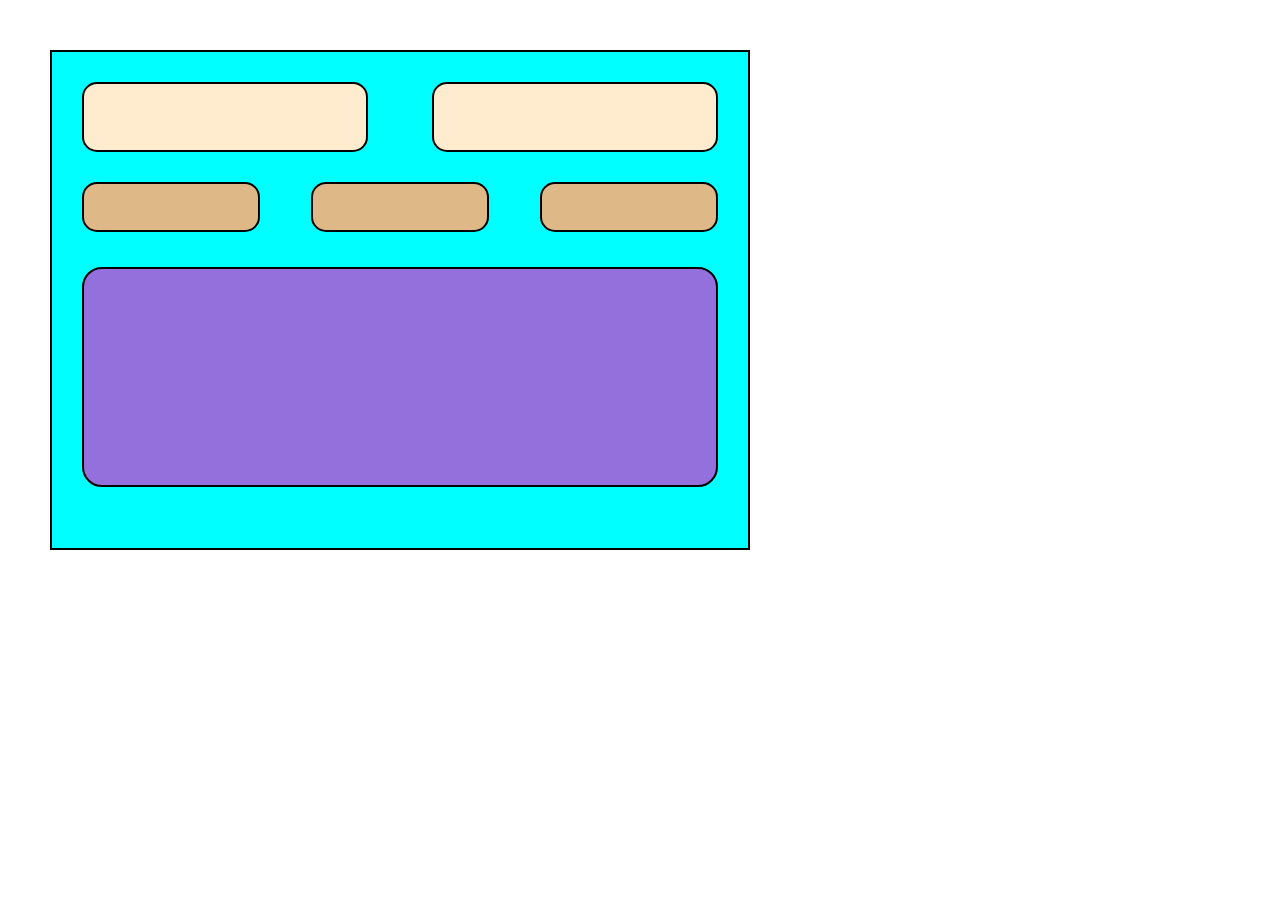
<file: hw.html>
<!DOCTYPE html>
<html>
<head>
    <title>Homework</title>
    <link rel="stylesheet" href="CSS/style.css">
</head>
<body>
<div class="container">

    <div class="top">
        <div class="top-box"></div>
        <div class="top-box"></div>
    </div>
    <div class="middle">
        <div class="small-box"></div>
        <div class="small-box"></div>
        <div class="small-box"></div>
    </div>
    <div class="content"></div>

</div>
</body>
</html>
</file>
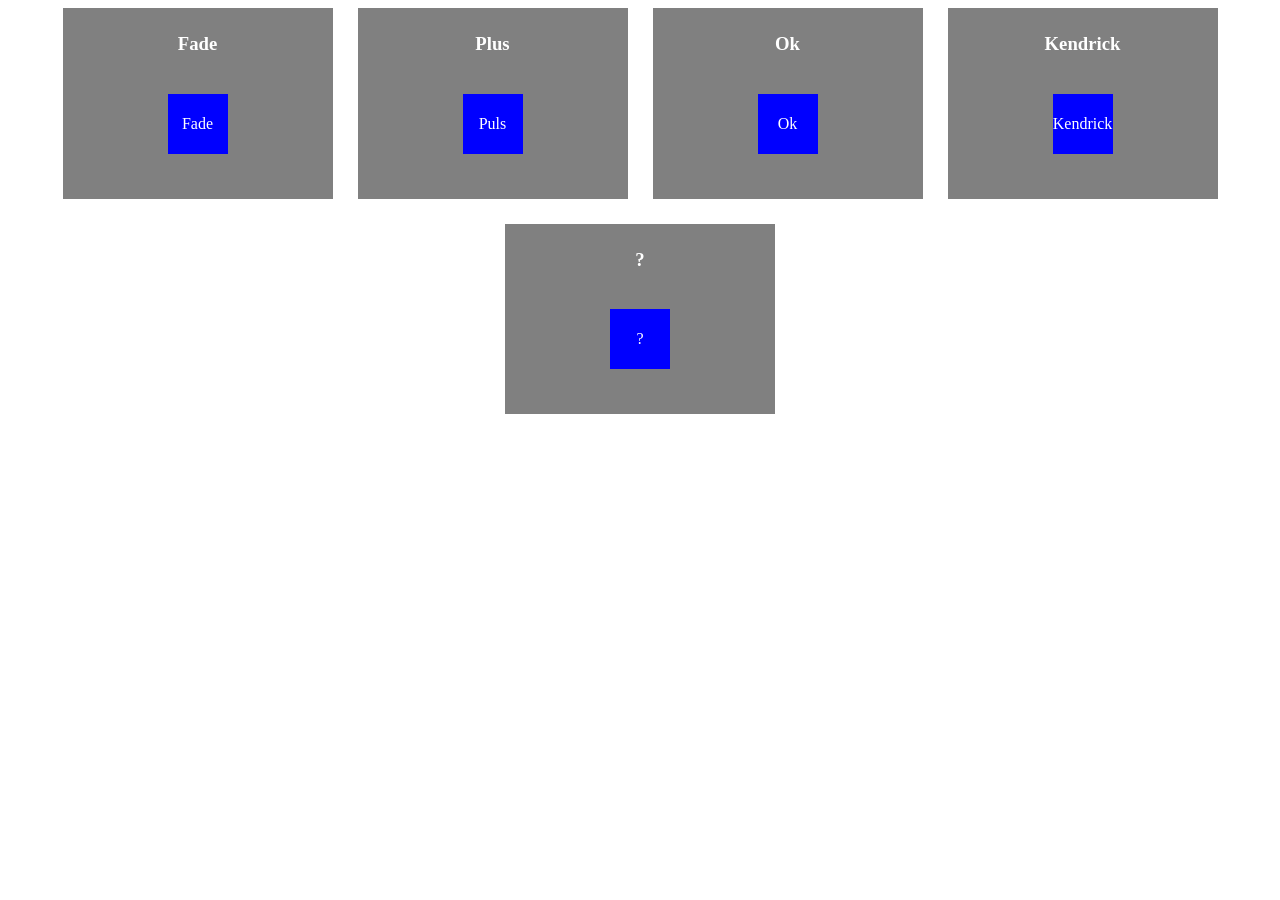
<file: lesson4.html>
<!DOCTYPE html>
<html lang="en">
<head>
    <meta charset="UTF-8">
    <meta name="viewport" content="width=device-width, initial-scale=1.0">
    <title>Document</title>
    <style>
        .container{
            display: flex;
            flex-wrap: wrap;
            gap: 25px;
            justify-content:center;
        }

        .card-box{
            background: gray;
            padding: 25px;
            width: 220px;
            text-align: center;
            display: flex;
            flex-direction: column;
            align-items: center;
            justify-content:space-between;
        }
        .card-box h3{
            color:white;
            margin-top:0;
        }

        .icon-box{
            width:60px;
            height:60px;
            background-color:blue;
            color:white;
            display: flex;
            align-items:center;
            justify-content:center;
            margin:20px 0;
        }

        @keyframes Kendrick{
            from{
                opacity: 0;
                transform: translateY(20px);
            }
            to{
                opacity: 1;
                transform: translateY(0);
            }
        }
        .anim-fade-in{
            animation: Kendrick 1.5s infinite;
        }
        @keyframes pulse{
            0%{
                transform: scale(1);
            }
            50%{
                transform: scale(1.5);
            }
            100%{
                transform: scale(1);
            }
        }
        .heart{
            animation: pulse 1.5s infinite;
        }
    </style>
</head>
<body>
    <div class = "container">
        <div class="card-box">
            <h3>Fade</h3>
            <div class="icon-box anim-fade-in">Fade</div>
        </div>
        <div class="card-box">
            <h3>Plus</h3>
            <div class="icon-box heart">Puls</div>
        </div>
        <div class="card-box">
            <h3>Ok</h3>
            <div class="icon-box">Ok</div>
        </div>
        <div class="card-box">
            <h3>Kendrick</h3>
            <div class="icon-box">Kendrick</div>
        </div>
        <div class="card-box">
            <h3>?</h3>
            <div class="icon-box">?</div>
        </div>
    </div>
</body>
</html>
</file>
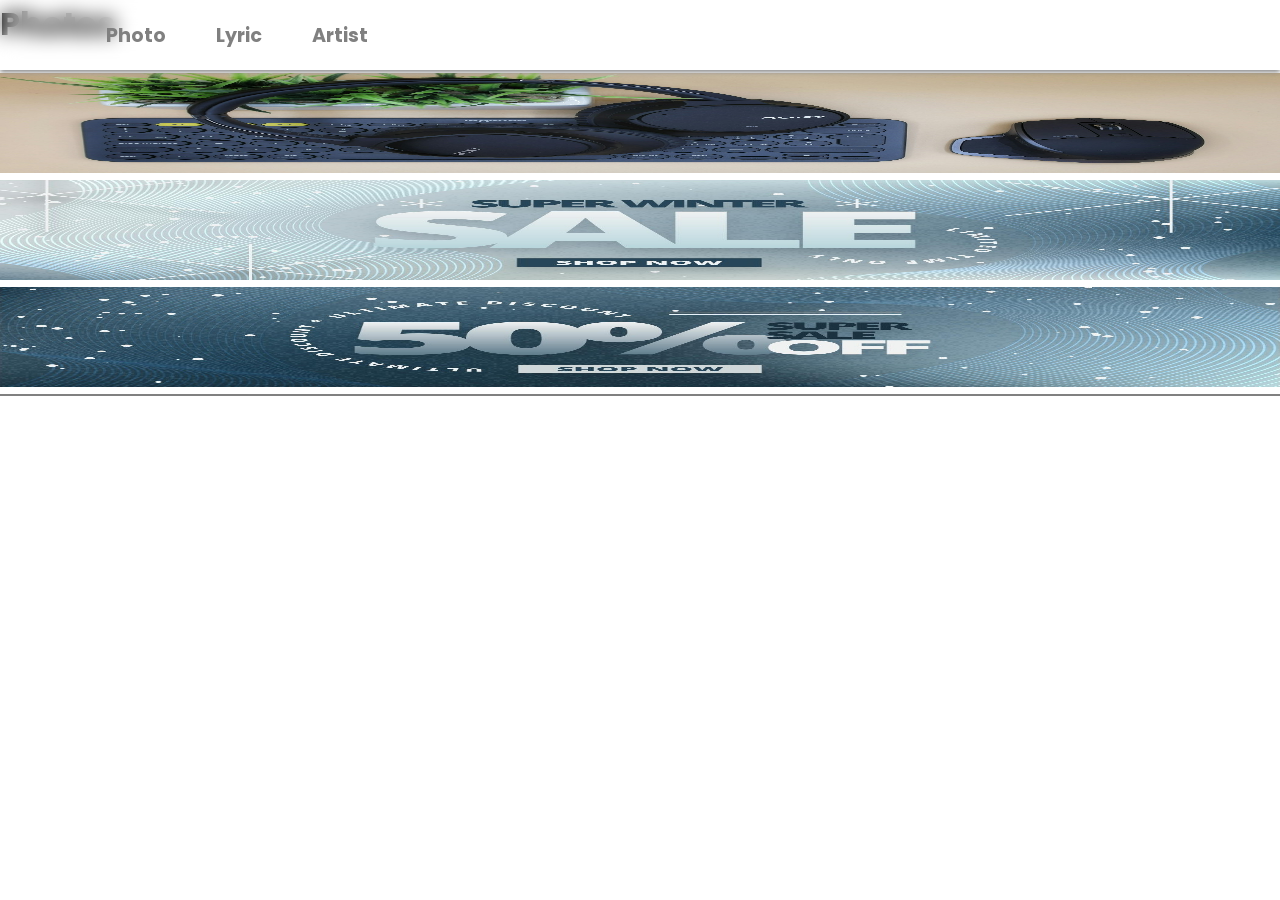
<file: photo.html>
<!DOCTYPE html>
<html lang="en">
<head>
    <meta charset="UTF-8">
    <meta name="viewport" content="width=device-width, initial-scale=1.0">
    <title>Photos</title>
    <link rel="stylesheet" href ="CSS/style.css">
</head>
<body>
    <header>
        <nav>
            <ul class="navbar">
                <li><a href="photo.html"> Photo</a></li>
                <li><a href="lyrics.html">Lyric</a></li>
                <li><a href="artist.html">Artist</a></li>
            </ul>
        </nav>
    </header>
    <main>
        <h1>Photos</h1><br>
        <img src="images/about_us.jpg" width="200" height="100">
        <img src="images/slider1.jpg" width="200" height="100">
        <img src="images/slider2.jpg" width="200" height="100">
    </main>
    <footer></footer>
</body>
</html>
</file>
<file: CSS/style.css>
@import url('https://fonts.googleapis.com/css2?family=Poppins:ital,wght@0,100;0,200;0,300;0,400;0,500;0,600;0,700;0,800;0,900;1,100;1,200;1,300;1,400;1,500;1,600;1,700;1,800;1,900&display=swap');
:root{
    --violet-color: violet;
    --mike-color: white;
    --gray-color: gray;
    --red-color: red;
}

::selection{
    background: var(--red-color);
    color: var(--milk-color);
}

*{
    margin:0;
    padding:0;
    box-sizing:border-box;
}

body{
    font-family: "Poppins", sans-serif;
}

img {
    width : 100%;
}

header{
    background: transparent;
    backdrop-filter: blur(10px);
    width:100%;
    height:70px;
    display:flex;
    justify-content:center;
    box-shadow:0 2px 5px var(--gray-color);
    position: fixed;
    top:0;
    z-index: 10;
}

nav{
    width:85%;
    display:flex;
    align-items: center;
    justify-content: space-between;
}

.navbar{
    display:flex;
    gap:30px;
    list-style-type:none;
}

nav a{
    text-decoration: none;
}

nav .logo{
    font-size:2rem;
    font-weight:bold;
    color:var(--gray-color);
}

.navbar a{
    font-size:1.2rem;
    font-weight: bold;
    color:var(--gray-color);
    padding: 10px;
    border-radius:8px;
    transition: 0.3s;
    ;
}

.navbar a:hover{
    background: var(--red-color);
    color:var(--white-color);
}

.navbar .active{
    background:var(--red-color);
    color:var(--white-color)
}


.navbar {
    display: flex;
    gap :30px;
    list-style-type:none;
}

/* Product Section */
 #product{
  background: pink;
        width: 100%;
        padding: 3rem 0;
        display: flex;
        justify-content: center;
 }

    .product_container{
        background: burlywood;
        width: 85%;
        padding: 1rem 0;
        display: grid;
        grid-template-columns: repeat(3,1fr);
        padding: 1rem 0;
        gap: 2rem;
    }
    .product_container .card{
        width: 100%;
        border-radius: 5px;
        box-shadow:2px 2px 5px var(--cyan-color);
        padding: 5px;
    }

    .product_container .card img{
        border-radius: 5px;
    }

    .product_container .details {
        padding: 5px;
    }

    .product_container .details small{
        font-weight: bold;
        color: blanchedalmond;

    }

    .product_container .details h2{
        font-weight: bold;
        font-size: 1.5rem;
        margin-bottom: 10px;
    }
    .product_container .details p{
        color: aquamarine;
        font-weight: bold;
        font-size: 1.5rem;
    }

    /* Slider Section */
    .swiper {
        width: 100%;
        height: 100%;
      }

      .swiper-slide {
        text-align: center;
        font-size: 18px;
        background: #444;
        display: flex;
        justify-content: center;
        align-items: center;
      }

      .swiper-slide img {
        display: block;
        width: 100%;
        height: 100%;
        object-fit: cover;
      }

     /*about section*/
      #about_us
      {
        width: 100%;
        padding: 3rem 0;
        display: flex;
        justify-content: center;
      }

      .about_container
      {
        width: 85%;
        display: grid;
        grid-template-columns: 1fr 1fr;
        gap: 2rem;
      }

      .about_container img
      {
        width: 100%;
        border-radius: 12px;
      }

      .about_container .right
      {
        display: flex;
        flex-direction: column;
        justify-content: center;
      }

      .about_container .right small
      {
        font-weight: bold;
        color: var(--red-color);
      }

      .about_container .right h1
      {
        font-size: 3rem;
        margin-bottom: 30px;
      }

      .about_container .right p 
      {
        color: var(--gray-color);
        line-height: 25px;
      }

      /*Service Section*/
      #services{
        
        padding: 3 rem 0;
        display: flex;
        justify-content:center;
      }

      .service_container{
        
        width: 85%;
        text-align: center;
      }

      .service_cards{
        
        display: grid;
        grid-template-columns: repeat(3, 1fr);
        margin-top: 3rem;
        gap: 3rem;
      }

      .service_cards .card{
        box-shadow: 2px 2px 5px var(--gray-color);
        padding: 1.5rem 0;
        border-radius: 12px;
        line-height: 3 rem;
      }

      .service_cards .card i{
        color: var(--red-color);
        font-size: 5rem;
      }

      .service_cards p{
        color:var(--gray-color);
      }

      #contact_section{
    width :100%;
    margin-top:70px;
    display: flex;
    justify-content: center;
    padding: 5rem 0;
}

.contact_container{
    width: 85%;
    display: grid;
    grid-template-columns: repeat(2,1fr);
    gap: 3rem;
}

.left{
  width: 100%;
}

.left h1{
  font-size: 3rem;
  color:var(--red-color);
  margin-bottom: 2rem;
}

.left p{
  color: var(--gray-color);
  margin-bottom: 2rem;
}

.Info_Item{
  display: flex;
  align-items:center;
  margin-bottom: 20px;
  gap:20px;
}

.Info_Item i{
  font-size:20px;
  color:var(--red-color);
  padding: 12px;
  background: var(--gray-color);
  width: 45px;
  text-align:center;
  border-radius: 10px;
}

.Info_Item .Info_text{
  color: var(--gray-color);
}

.Info_Item .Info_text p{
  margin-bottom: 0;
}

.contact_container .right{
  width: 100%;
  padding: 2rem;
  border-radius: 16px;
  border: 2px solid var(--red-color);
  box-shadow: 0 10px 25px var(--gray-color);
}

.form_group label{
  font-size: 13px;
  color: var(--gray-color);
}

.form_group input,
.form_group select,
.form_group textarea {
  width: 100%;
  padding: 12px 10px;
  border-radius: 8px;
  background: var(--mike-color);
  margin-top: 8px;
}

.form_group textarea{
  resize: vertical;
}

.form_group input:focus
.form_group textarea:focus{
  background: var(--milk-color);
  outline: 2px solid var(--red-color);
}

.btn_submit{
  width: 100%;
  padding: 14px;
  background: var(--red-color);
  color: var(--white-color);
  font-size:1rem;
  font-weight: bold;
  border-radius: 8px;
  cursor:pointer;
}

.row{
  display: grid;
  grid-template-columns: repeat(2,1fr);
  gap: 1rem;
}

/* Footer section */
footer{
  width: 100%;
  padding: 10px 0;
  display: flex;
  align-items: center;
  justify-content: center;
  border-top: 2px solid var(--gray-color);
}

nav .fa{
  display: none;
}

body {
    background: white;
}

/*Homework*/

.container {
    width: 700px;
    height: 500px;
    border: 2px solid black;
    margin: 50px;
    padding: 30px;
    background-color: aqua;
}

.top {
    display: flex;
    justify-content: space-between;
}

.top-box {
    width: 45%;
    height: 70px;
    border: 2px solid black;
    background-color: blanchedalmond;
    border-radius: 15px;
}

.middle {
    display: flex;
    justify-content: space-between;
    margin-top: 30px;
}

.small-box {
    width: 28%;
    height: 50px;
    border: 2px solid black;
    background-color: burlywood;
    border-radius: 15px;
}

.content {
    width: 100%;
    height: 220px;
    border: 2px solid black;
    margin-top: 35px;
    background-color: mediumpurple;
    border-radius: 20px;
}

/*Responsive*/
@media (max-width: 900px) {
  .about_container {
    grid-template-columns: 1fr;
  }

  .service_cards {
    grid-template-columns: 1fr 1fr;
  }

  .product_container {
    grid-template-columns: 1fr;
  }
  .contact_container {
    grid-template-columns: 1fr;
  }

}

@media(max-width:500px) {
  .product_container {
    grid-template-columns: 1fr;
  }

  .navbar {
    display: none;
  }

  nav.fa {
    display: block;
  }
}
</file>
